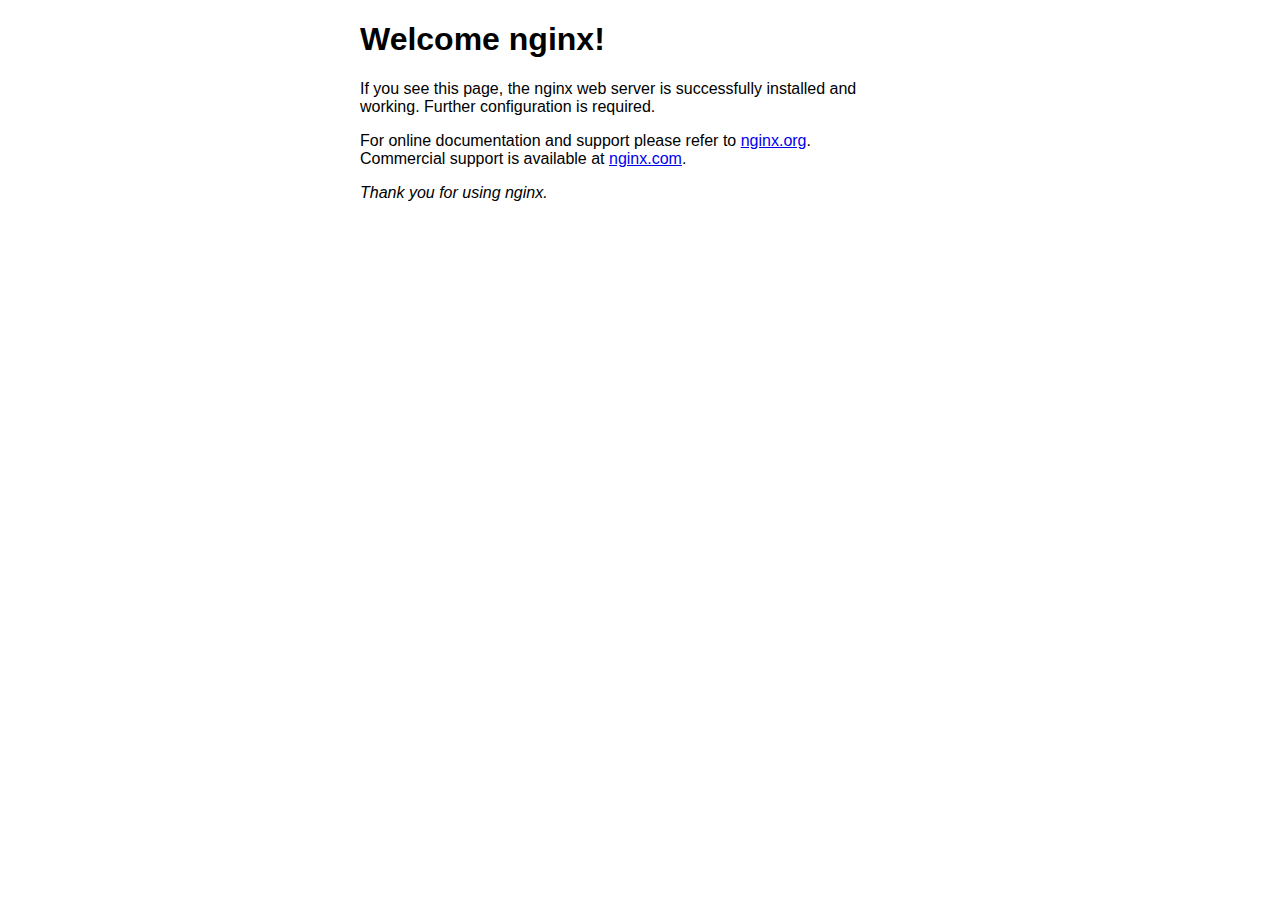
<file: nginx-1.11.7/html/index.html>
<!DOCTYPE html>
<html>
<head>
<title>Welcome  nginx!</title>
<style>
    body {
        width: 35em;
        margin: 0 auto;
        font-family: Tahoma, Verdana, Arial, sans-serif;
    }
</style>
</head>
<body>
<h1>Welcome nginx!</h1>
<p>If you see this page, the nginx web server is successfully installed and
working. Further configuration is required.</p>

<p>For online documentation and support please refer to
<a href="http://nginx.org/">nginx.org</a>.<br/>
Commercial support is available at
<a href="http://nginx.com/">nginx.com</a>.</p>

<p><em>Thank you for using nginx.</em></p>
</body>
</html>
</file>
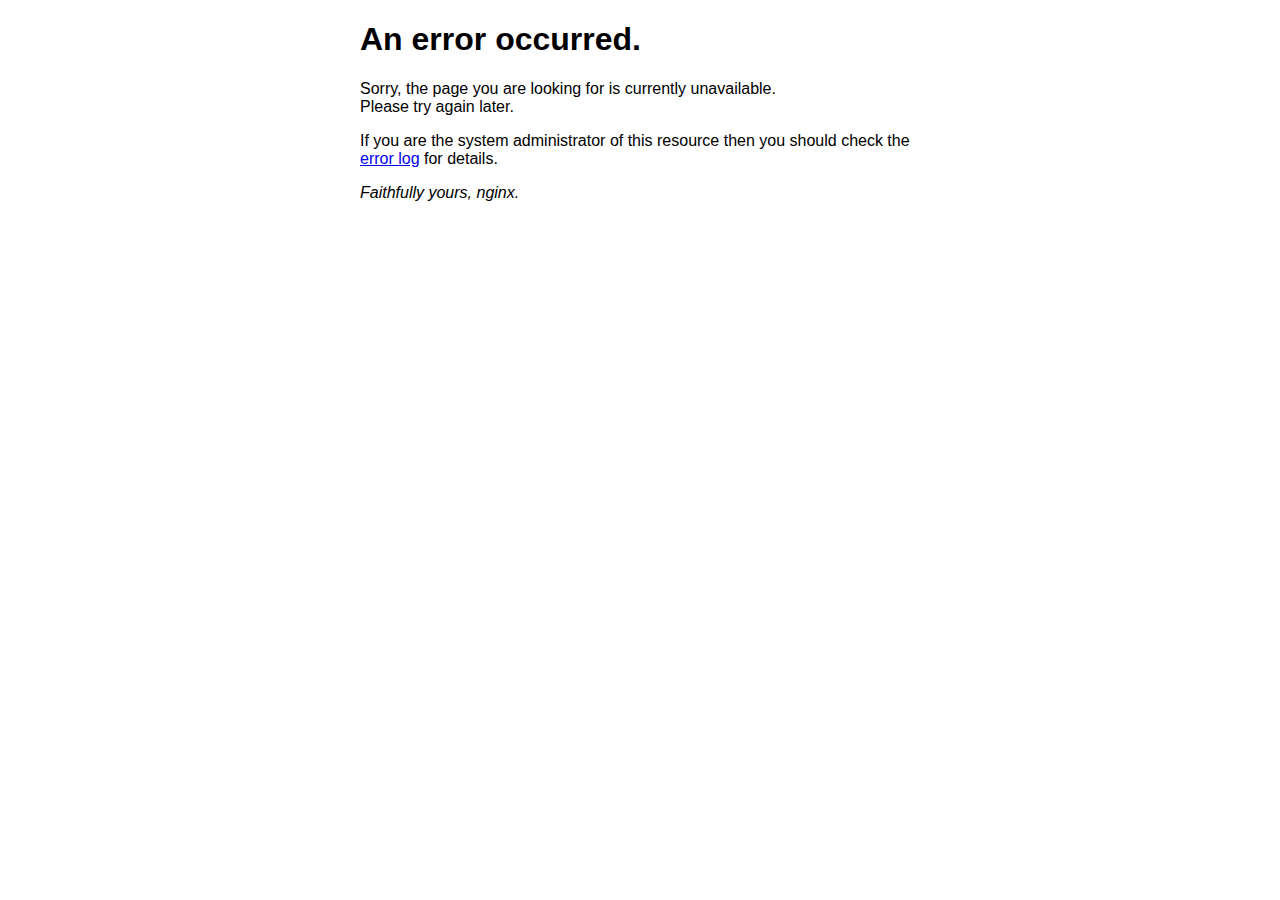
<file: nginx-1.11.7/html/50x.html>
<!DOCTYPE html>
<html>
<head>
<title>Error</title>
<style>
    body {
        width: 35em;
        margin: 0 auto;
        font-family: Tahoma, Verdana, Arial, sans-serif;
    }
</style>
</head>
<body>
<h1>An error occurred.</h1>
<p>Sorry, the page you are looking for is currently unavailable.<br/>
Please try again later.</p>
<p>If you are the system administrator of this resource then you should check
the <a href="http://nginx.org/r/error_log">error log</a> for details.</p>
<p><em>Faithfully yours, nginx.</em></p>
</body>
</html>
</file>
